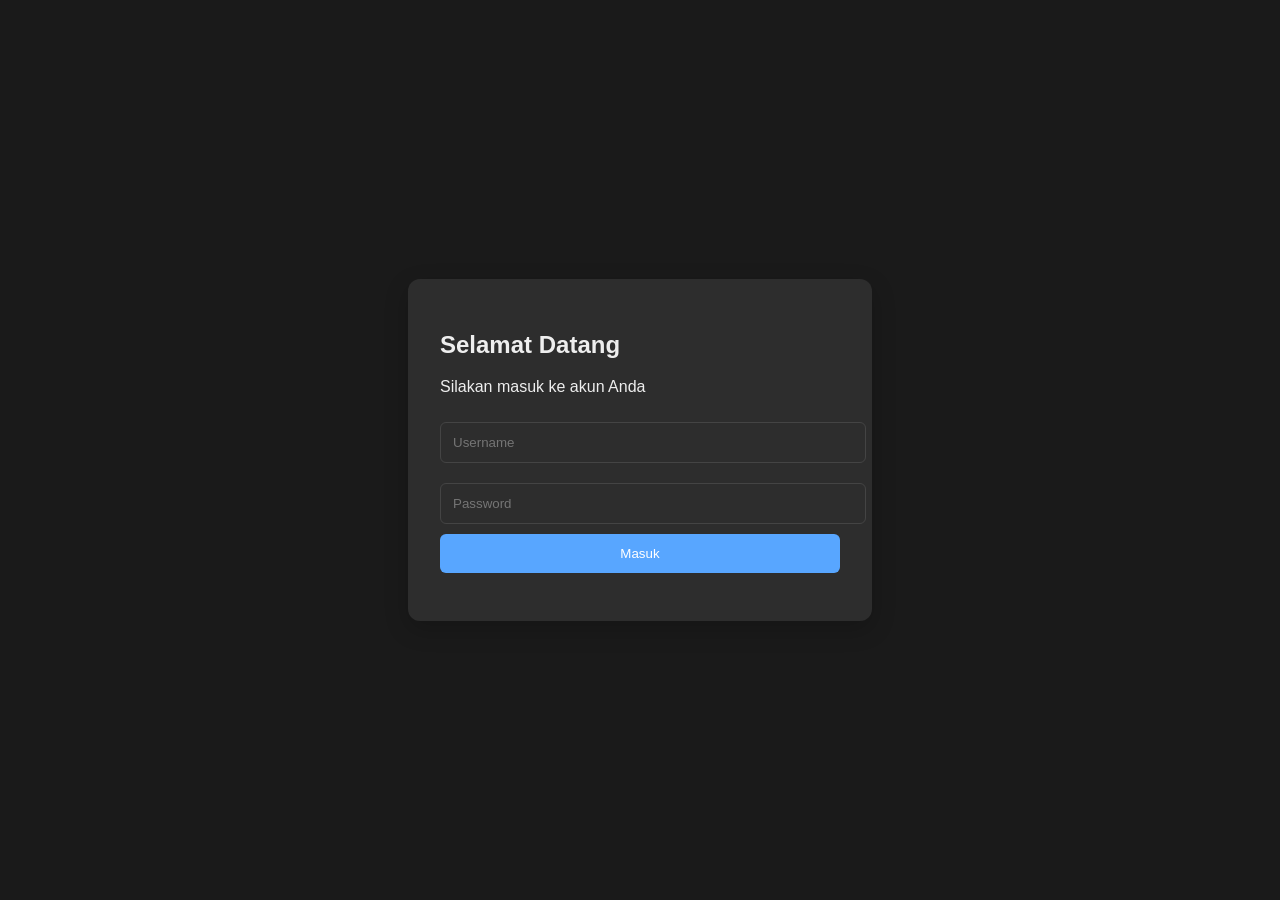
<file: login.html>
<!DOCTYPE html>
<html lang="id">
<head>
    <link rel="stylesheet" href="style.css">
    <title>Masuk - Sistem Akses</title>
</head>
<body data-theme="dark"> <!-- Default Theme -->
    <div class="login-card">
        <h2>Selamat Datang</h2>
        <p>Silakan masuk ke akun Anda</p>
        <form id="loginForm">
            <input type="text" id="username" placeholder="Username" required>
            <input type="password" id="password" placeholder="Password" required>
            <button type="submit" id="loginBtn">Masuk</button>
        </form>
        <p id="msg"></p>
    </div>

    <script>
        const GAS_URL = "https://script.google.com/macros/s/AKfycbwEh5UPjM3rjs_9aPo1lkd27ByzCKN0og9PiXThZUSWFYgy_lcj--QUkyn01rrlY4XH/exec";

        document.getElementById('loginForm').addEventListener('submit', async (e) => {
            e.preventDefault();
            const btn = document.getElementById('loginBtn');
            btn.innerText = "Memproses...";
            
            const payload = {
                username: document.getElementById('username').value,
                password: document.getElementById('password').value
            };

            try {
                const res = await fetch(GAS_URL, { method: 'POST', body: JSON.stringify(payload) });
                const data = await res.json();

                if (data.success) {
                    localStorage.setItem('session_uuid', data.uuid);
                    localStorage.setItem('user_name', data.username);
                    localStorage.setItem('user_role', data.role);
                    localStorage.setItem('user_theme', data.userTheme);
                    localStorage.setItem('user_phone', data.phone);
                    localStorage.setItem('user_email', data.email);
                    localStorage.setItem('user_photo', data.photo);
                    
                    window.location.href = 'index.html';
                } else {
                    alert("Gagal: " + data.message);
                }
            } catch (err) {
                alert("Terjadi kesalahan koneksi.");
            } finally {
                btn.innerText = "Masuk";
            }
        });
    </script>
</body>
</html>
</file>
<file: style.css>
/* root.css - Color Themes */
:root {
  --bg: #ffffff; --text: #333; --accent: #007bff; --card: #f8f9fa;
}

[data-theme="dark"] {
  --bg: #1a1a1a; --text: #eee; --accent: #58a6ff; --card: #2d2d2d;
}

[data-theme="bluedark"] {
  --bg: #0d1117; --text: #c9d1d9; --accent: #388bfd; --card: #161b22;
}

[data-theme="reddark"] {
  --bg: #1a0505; --text: #fbcaca; --accent: #ff4d4d; --card: #2d0a0a;
}

[data-theme="greendark"] {
  --bg: #061006; --text: #d2f4d2; --accent: #2ea44f; --card: #0d1a0d;
}

[data-theme="yellowdark"] {
  --bg: #131105; --text: #f7e8a1; --accent: #d4a017; --card: #23210a;
}

body {
  background-color: var(--bg);
  color: var(--text);
  font-family: 'Segoe UI', sans-serif;
  transition: all 0.3s ease;
  display: flex; justify-content: center; align-items: center; height: 100vh; margin: 0;
}

.login-card {
  background: var(--card);
  padding: 2rem;
  border-radius: 12px;
  box-shadow: 0 8px 24px rgba(0,0,0,0.2);
  width: 100%; max-width: 400px;
}

input {
  width: 100%; padding: 12px; margin: 10px 0;
  border: 1px solid #444; border-radius: 6px;
  background: transparent; color: inherit;
}

button {
  width: 100%; padding: 12px; cursor: pointer;
  background: var(--accent); color: white; border: none; border-radius: 6px;
}
</file>
